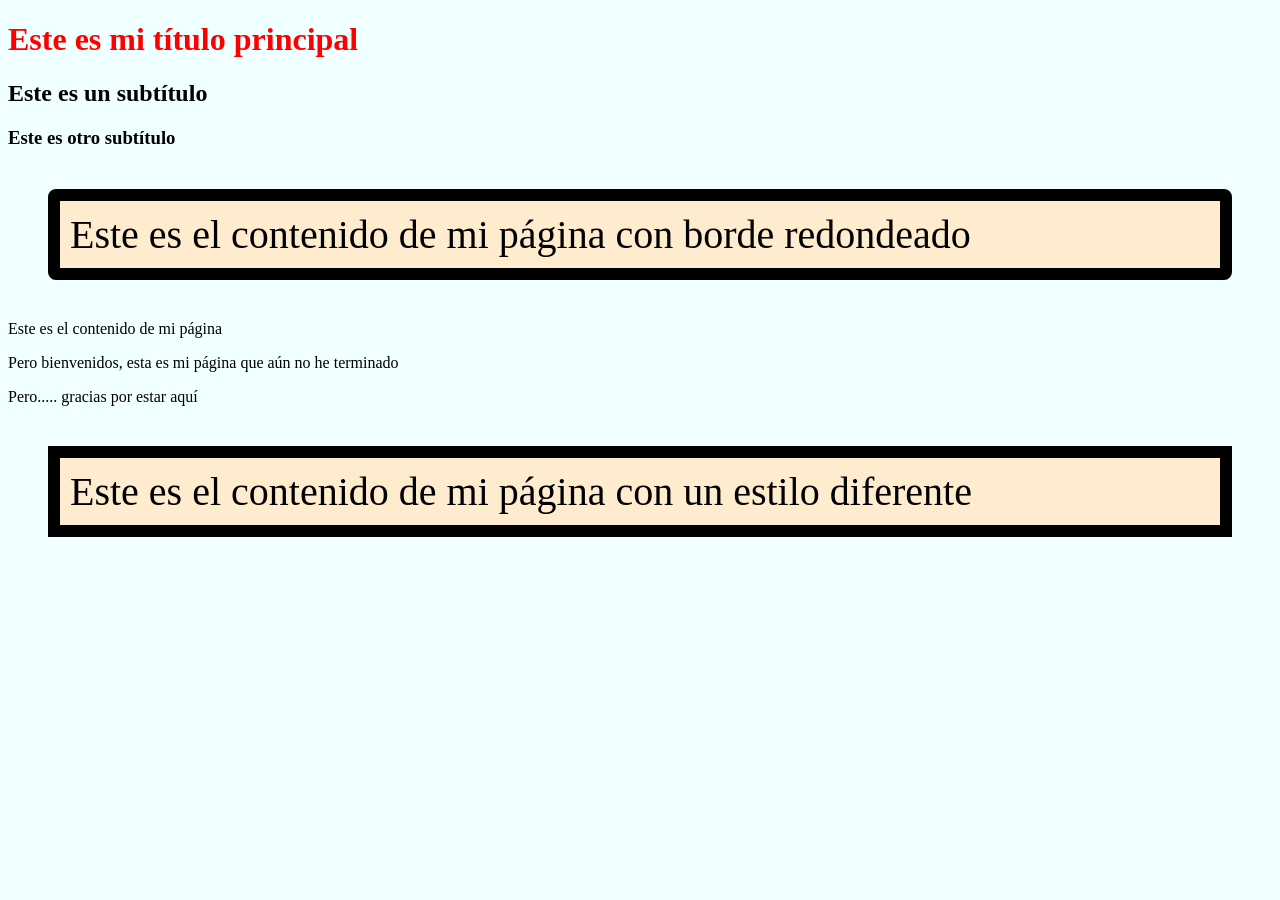
<file: Modulo_1_Javascript_Testing/05_sesion/Clase5.html>
<!DOCTYPE html>        
<html lang="es">
    <head>
        <meta charset="UTF-8">
        <meta name="viewport" content="width=device-width, initial-scale=1.0">
        <title>Clase de Javascript</title>
        <style>
            body {
                background-color: azure;
            }

            /* Estilo para todos los párrafos */
            p {
                font-size: 16px;
            }

            /* Clase para los párrafos con bordes */
            .parrafo {
                font-size: 40px;
                background-color: blanchedalmond;
                margin: 40px;
                border: 12px solid #000000;
                padding: 10px;
            }

            /* Clase adicional para bordes redondeados */
            .bordes {
                border-radius: 8px;
            }
        </style>
    </head>
    <body>
        <h1 style="color: red">Este es mi título principal</h1> <!-- Mejorar el título -->
        
        <!-- Considera usar encabezados de niveles más bajos -->
        <h2>Este es un subtítulo</h2>
        <h3>Este es otro subtítulo</h3>

        <p class="parrafo bordes">Este es el contenido de mi página con borde redondeado</p>
        <p>Este es el contenido de mi página</p>
        <p>Pero bienvenidos, esta es mi página que aún no he terminado</p>
        <p>Pero..... gracias por estar aquí</p>
        <p class="parrafo">Este es el contenido de mi página con un estilo diferente</p>
        
    </body>
</html>
</file>
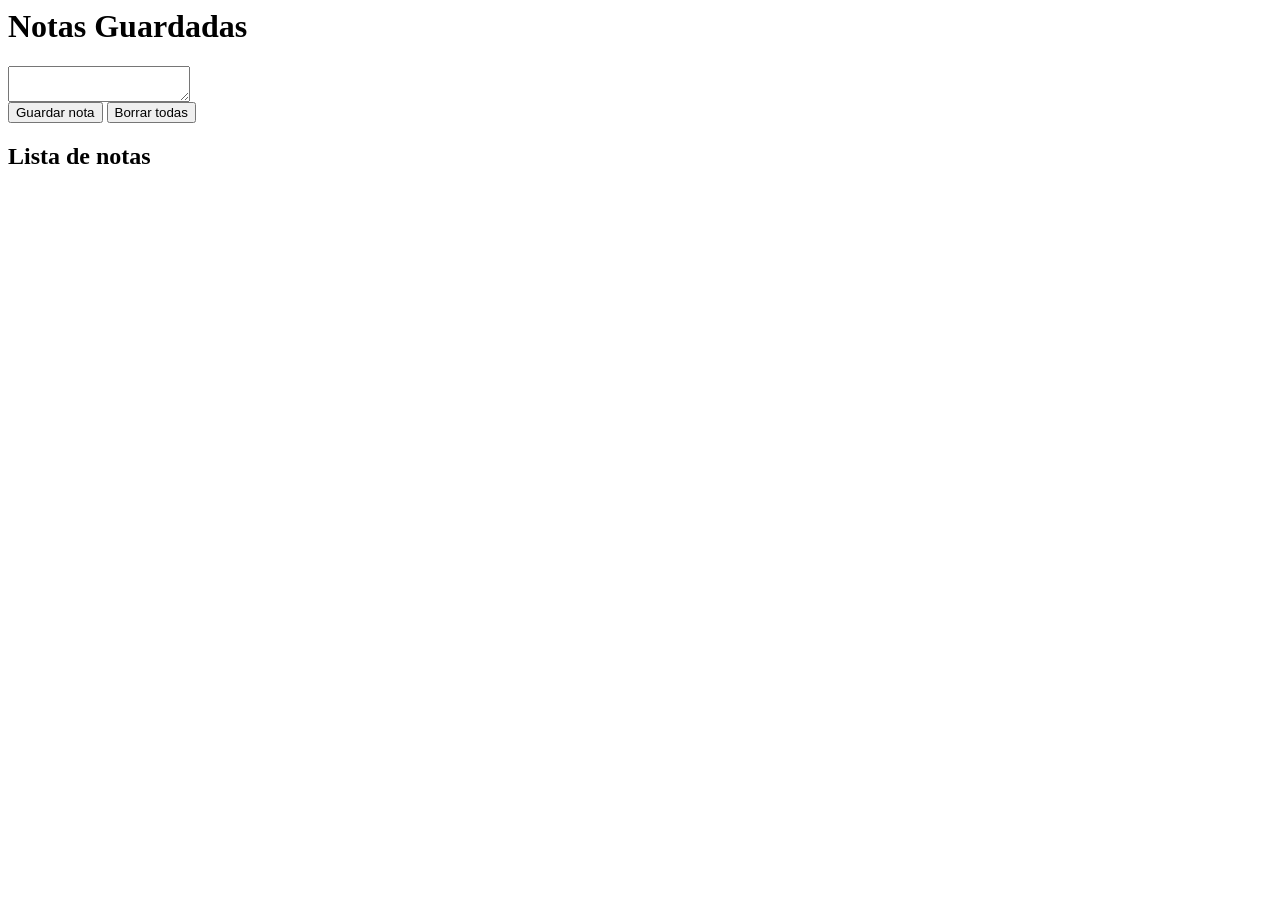
<file: Modulo_1_Javascript_Testing/06_sesion/Clase-6.html>
<html lang="es">
    <head>
        <meta charset="UTF-8"> <!-- Corrigiendo el charset -->
        <meta name="viewport" content="width=device-width, initial-scale=1.0">
        <title>Notas Guardadas</title>
        <style>
            /* Aquí puedes agregar tus estilos si es necesario */
        </style>
    </head>
    <body>
        <h1>Notas Guardadas</h1>
        <textarea id="nota"></textarea>
        <br>
        <button onclick="guardarnota()">Guardar nota</button>
        <button onclick="borrarTodasNotas()">Borrar todas</button> <!-- Cambié el nombre de la función aquí -->
        <br>
        <h2>Lista de notas</h2>
        <ul id="listanotas"></ul> <!-- Corregí la etiqueta ul -->
        
        <script>
            function guardarnota(){
                const texto = document.getElementById("nota").value.trim();  <!-- Corregí el método trim() -->
                if(texto === "") return;

                let notas = JSON.parse(localStorage.getItem("notas")) || [];
                notas.push(texto);

                localStorage.setItem("notas", JSON.stringify(notas));
                document.getElementById("nota").value = "";  // Limpiar textarea después de guardar
                mostrarnotas();
            }

            function mostrarnotas(){
                const lista = document.getElementById("listanotas");
                lista.innerHTML = "";  // Limpiar la lista antes de agregar nuevas notas
                let notas = JSON.parse(localStorage.getItem("notas")) || [];

                console.log(notas);  // Esto es útil para depuración, puedes eliminarlo si no lo necesitas
                notas.forEach((nota, index) => {
                    const li = document.createElement("li");
                    li.innerHTML = `${nota} <span onclick="borrarNota(${index})">X</span>`; // Cambio aquí
                    lista.appendChild(li);
                });
            }

            function borrarTodasNotas(){  // Función para borrar todas las notas
                localStorage.removeItem("notas");
                mostrarnotas();
            }

            function borrarNota(index){  // Función para borrar una nota específica
                let notas = JSON.parse(localStorage.getItem("notas")) || [];
                console.log(index);  // Esto es útil para depuración, puedes eliminarlo si no lo necesitas
                notas.splice(index, 1);
                localStorage.setItem("notas", JSON.stringify(notas));
                mostrarnotas();
            }

            mostrarnotas();  // Inicializa la lista de notas al cargar la página
        </script>
    </body>
</html>
</file>
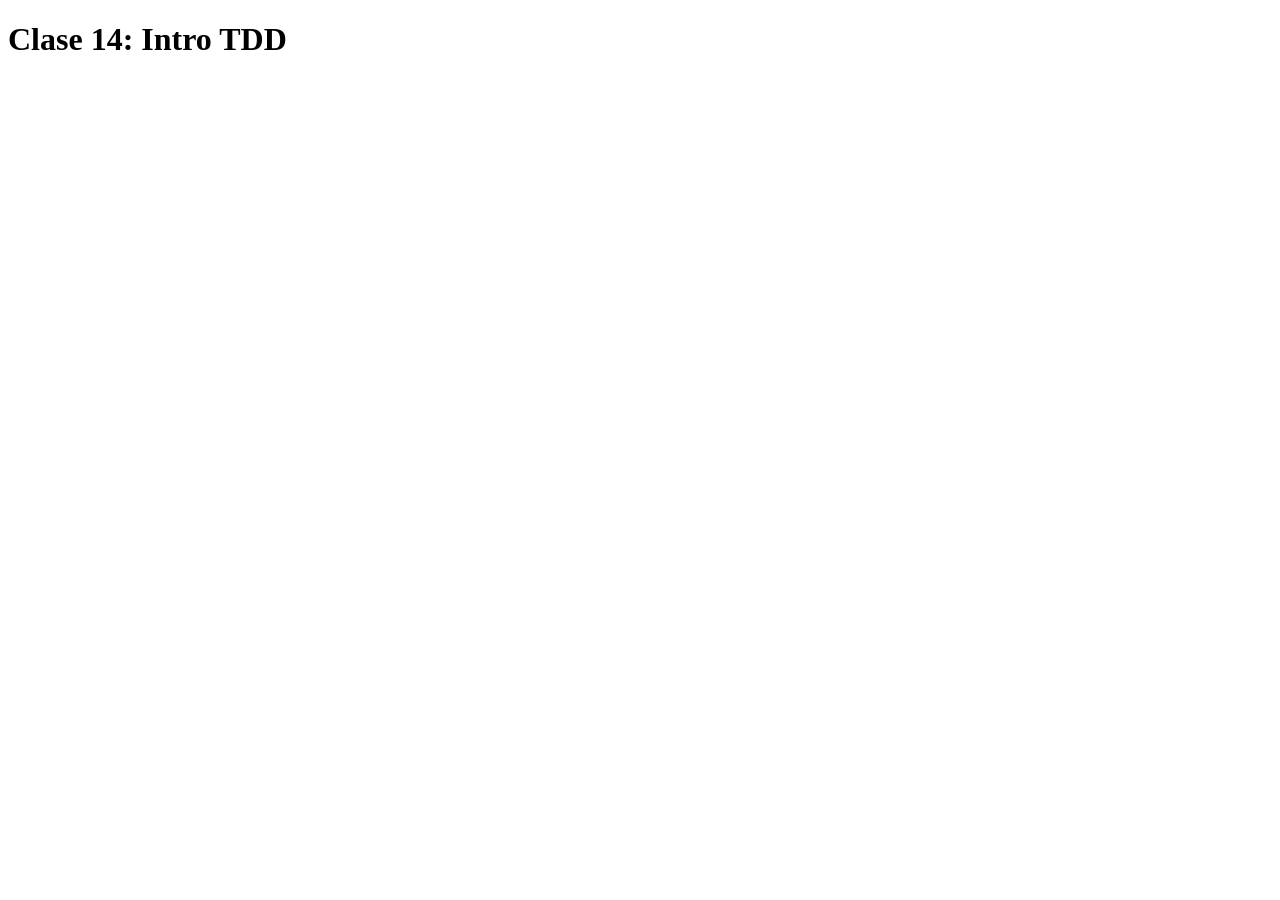
<file: Modulo_1_Javascript_Testing/14_sesion/Clase14.html>
<!DOCTYPE html>        
<html lang="es">
    <head>
        <meta charset="UFT-8">
        <meta name="viewport" content="width=device-width, initial-scale=1.0">
        <title>Clase 14: TDD</title>
    </head>
<body>
    <h1>Clase 14: Intro TDD</h1>
    <script>
        function expect(actual){
            return{
                toBe(expected){
                    if(actual === expected){
                        console.log("paso")
                    }else{
                        console.error(`fallo: esperado ${expected}, recibido ${actual}`);
                    }
                }
            }
        }

        function espar(n){
            if(typeof n !== "number") return false;
            return n % 2 === 0;
        }

        expect(espar(2)).toBe(true)
        expect(espar(3)).toBe(false)
    </script>
</body>
</html>
</file>
